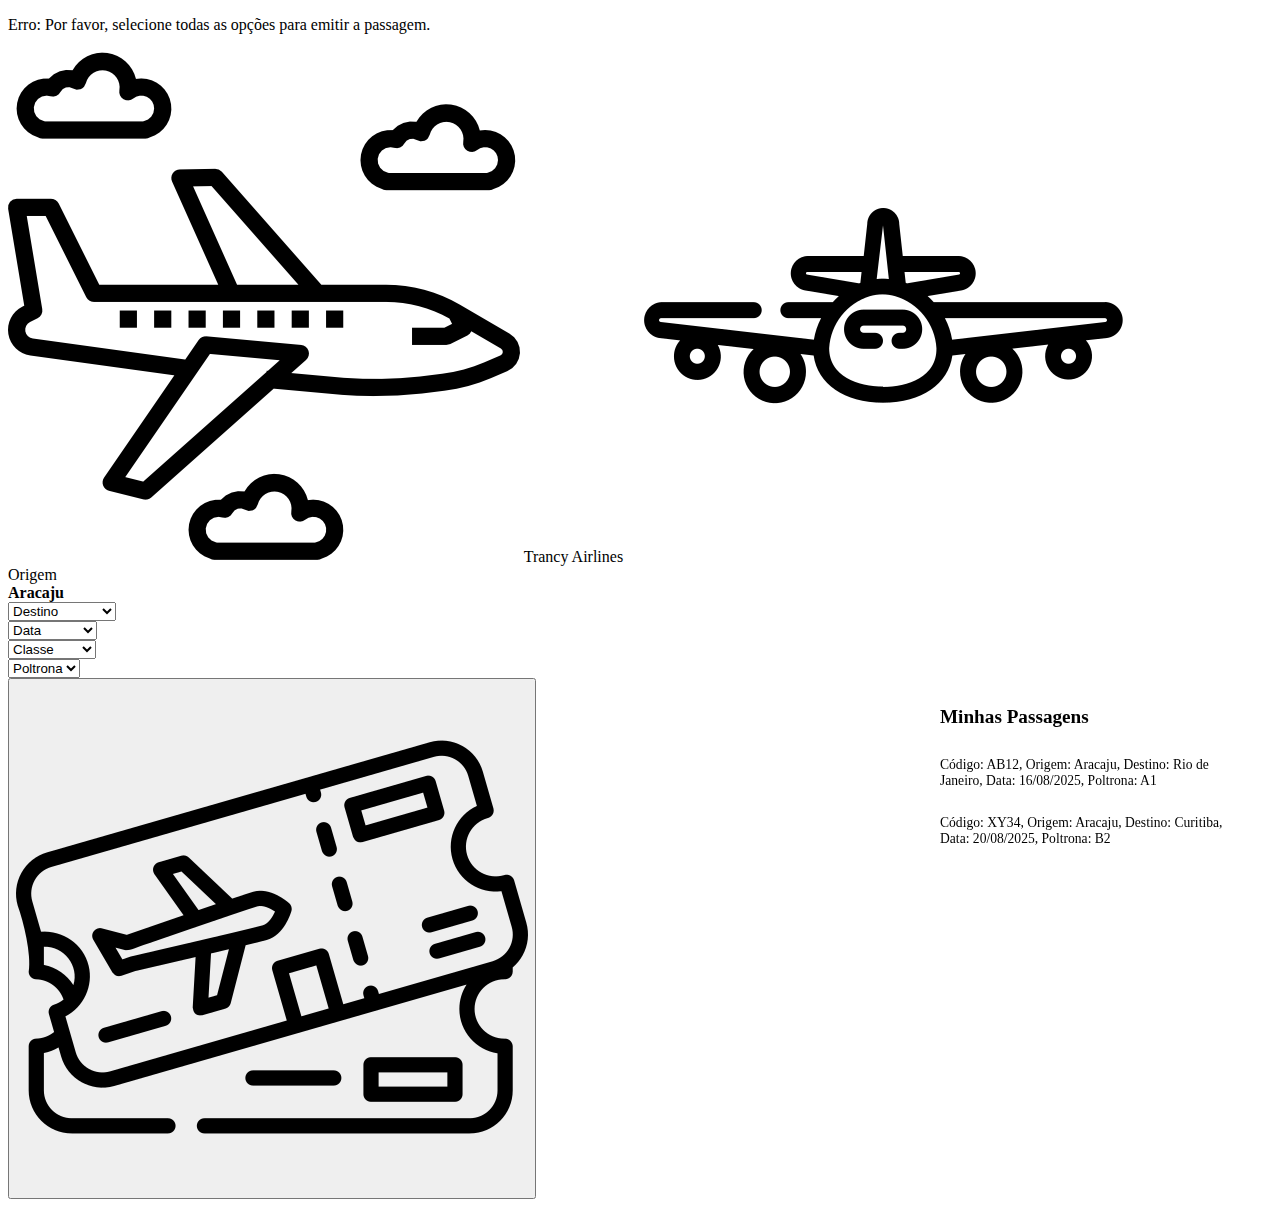
<file: target/classes/static/index.html>
<!DOCTYPE html>
<html lang="pt-BR">
<head>
    <meta charset="UTF-8">
    <meta name="viewport" content="width=device-width, initial-scale=1.0">
    <title>vOO - Trancy</title>
    <link rel="stylesheet" href="style.css">
</head>
<body>
    <div class="error-message">
        <p><span class="error-word">Erro</span>: Por favor, selecione todas as opções para emitir a passagem.</p>
    </div>
    
    <header>
        <img src="images/aviao.png" class="aviao" alt="Avião">
        Trancy Airlines
        <img src="images/aviao2.png" class="aviao2" alt="Avião 2">
    </header>

    <div class="container-botoes">
        <div class="grupo">
            <div class="botao">
                <div>Origem</div>
                <div><strong>Aracaju</strong></div>
            </div>
            
            <form action="#" method="post">
                <div class="botao" id="botao-destino">
                    <select class="dropdown-content" name="siglaDestino" onchange="this.form.submit()">
                        <option value="">Destino</option>
                        <option value="REC">Recife</option>
                        <option value="GIG">Rio de Janeiro</option>
                        <option value="CWB">Curitiba</option>
                    </select>
                </div>
            </form>
        </div>

        <div class="grupo">
            <form action="#" method="post">
                <div class="botao" id="botao-data">
                    <select class="dropdown-content" name="data" onchange="this.form.submit()">
                        <option value="">Data</option>
                        <option value="16/08/2025">16/08/2025</option>
                        <option value="20/08/2025">20/08/2025</option>
                        <option value="28/08/2025">28/08/2025</option>
                    </select>
                </div>
            </form>

            <form action="#" method="post">
                <div class="botao" id="botao-classe">
                    <select class="dropdown-content" name="classe" onchange="this.form.submit()">
                        <option value="">Classe</option>
                        <option value="Econômica">Econômica</option>
                        <option value="Executiva">Executiva</option>
                    </select>
                </div>
            </form>
            
            <form action="#" method="post">
                <div class="botao" id="botao-poltrona">
                    <select class="dropdown-content" name="poltrona" onchange="this.form.submit()">
                        <option value="">Poltrona</option>
                        <option value="A1">A1</option>
                        <option value="B2">B2</option>
                        <option value="C3">C3</option>
                        <option value="D4">D4</option>
                    </select>
                </div>
            </form>
        </div>

        <div class="grupo">
            <form action="#" method="post">
                <button class="botao-redondo" type="submit" id="botao-emitir">
                    <img src="images/passagem-de-aviao.png" alt="Emitir">
                </button>
            </form>
        </div>
    </div>
    
    <div class="carteira">
        <h2>Minhas Passagens</h2>
        <div class="lista-passagens">
            <div class="passagem">
                <p>Código: AB12, Origem: Aracaju, Destino: Rio de Janeiro, Data: 16/08/2025, Poltrona: A1</p>
            </div>
            <div class="passagem">
                <p>Código: XY34, Origem: Aracaju, Destino: Curitiba, Data: 20/08/2025, Poltrona: B2</p>
            </div>
        </div>
    </div>
</body>
</html>
</file>
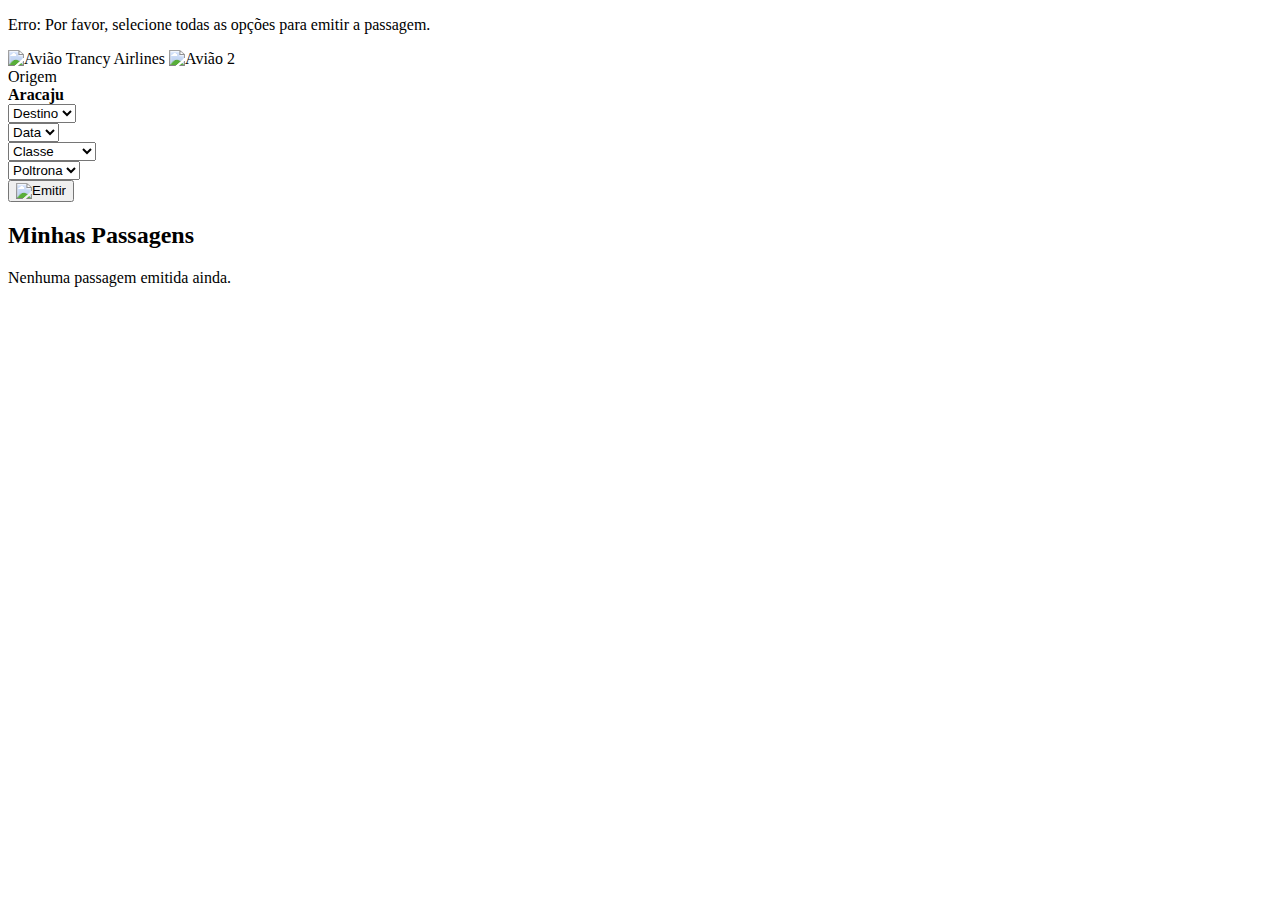
<file: target/classes/templates/index.html>
<!DOCTYPE html>
<html lang="pt-BR" xmlns:th="http://www.thymeleaf.org">
<head>
    <meta charset="UTF-8">
    <meta name="viewport" content="width=device-width, initial-scale=1.0">
    <title>vOO - Trancy</title>
    <link rel="stylesheet" th:href="@{/style.css}">
</head>
<body>
    <div th:if="${error}" class="error-message">
        <p><span class="error-word">Erro</span>: Por favor, selecione todas as opções para emitir a passagem.</p>
    </div>
    <header>
        <img th:src="@{/images/aviao.png}" class="aviao" alt="Avião">
        Trancy Airlines
        <img th:src="@{/images/aviao2.png}" class="aviao2" alt="Avião 2">
    </header>

    <div class="container-botoes">
        <div class="grupo">
            <div class="botao">
                <div>Origem</div>
                <div><strong>Aracaju</strong></div>
            </div>
            
            <form th:action="@{/selecionarDestino}" method="post">
                <div class="botao" id="botao-destino">
                    <select class="dropdown-content" name="siglaDestino" onchange="this.form.submit()">
                        <option value="">Destino</option>
                        <option th:each="destino : ${destinos}"
                                th:value="${destino.sigla}"
                                th:text="${destino.cidade}"
                                th:selected="${voo.destino != null and voo.destino.sigla == destino.sigla}">
                        </option>
                    </select>
                </div>
            </form>
        </div>

        <div class="grupo">
            <form th:action="@{/selecionarData}" method="post">
                <div class="botao" id="botao-data">
                    <select class="dropdown-content" name="data" onchange="this.form.submit()">
                        <option value="">Data</option>
                        <option th:each="data : ${datas}"
                                th:value="${data}"
                                th:text="${data}"
                                th:selected="${voo.data == data}">
                        </option>
                    </select>
                </div>
            </form>

            <form th:action="@{/selecionarClasse}" method="post">
                <div class="botao" id="botao-classe">
                    <select class="dropdown-content" name="classe" onchange="this.form.submit()">
                        <option value="">Classe</option>
                        <option value="Econômica" th:selected="${voo.classe == 'Econômica'}">Econômica</option>
                        <option value="Executiva" th:selected="${voo.classe == 'Executiva'}">Executiva</option>
                    </select>
                </div>
            </form>
            
            <form th:action="@{/selecionarPoltrona}" method="post">
                <div class="botao" id="botao-poltrona">
                    <select class="dropdown-content" name="poltrona" onchange="this.form.submit()">
                        <option value="">Poltrona</option>
                        <option th:each="i : ${#numbers.sequence(1, 10)}" th:value="|A${i}|" th:text="|A${i}|" th:selected="${voo.poltrona == 'A' + i}"></option>
                        <option th:each="i : ${#numbers.sequence(1, 10)}" th:value="|B${i}|" th:text="|B${i}|" th:selected="${voo.poltrona == 'B' + i}"></option>
                        <option th:each="i : ${#numbers.sequence(1, 10)}" th:value="|C${i}|" th:text="|C${i}|" th:selected="${voo.poltrona == 'C' + i}"></option>
                        <option th:each="i : ${#numbers.sequence(1, 10)}" th:value="|D${i}|" th:text="|D${i}|" th:selected="${voo.poltrona == 'D' + i}"></option>
                        <option th:each="i : ${#numbers.sequence(1, 10)}" th:value="|E${i}|" th:text="|E${i}|" th:selected="${voo.poltrona == 'E' + i}"></option>
                        <option th:each="i : ${#numbers.sequence(1, 10)}" th:value="|F${i}|" th:text="|F${i}|" th:selected="${voo.poltrona == 'F' + i}"></option>
                    </select>
                </div>
            </form>
        </div>

        <div class="grupo">
            <form th:action="@{/emitirPassagem}" method="post">
                <button class="botao-redondo" type="submit" id="botao-emitir">
                    <img th:src="@{/images/passagem-de-aviao.png}" alt="Emitir">
                </button>
            </form>
        </div>
    </div>
    
    <div class="carteira">
        <h2>Minhas Passagens</h2>
        <div th:if="${#lists.isEmpty(passagensEmitidas)}" class="carteira-vazia">
            Nenhuma passagem emitida ainda.
        </div>
        <div th:if="${not #lists.isEmpty(passagensEmitidas)}" class="lista-passagens">
            <div class="passagem" th:each="passagem : ${passagensEmitidas}">
                <p th:text="${passagem.toString()}"></p>
            </div>
        </div>
    </div>
    
</body>
</html>
</file>
<file: target/classes/static/style.css>
/* Estilos da Carteira de Passagens */
.carteira {
    position: fixed;
    bottom: 20px;
    right: 20px;
    width: 300px;
    background-color: var(--bg-white);
    border: 1px solid var(--border-color);
    border-radius: 12px;
    box-shadow: var(--shadow);
    padding: 20px;
    z-index: 100;
}

.carteira h2 {
    margin-top: 0;
    font-size: 1.2rem;
    color: var(--primary-color);
}

.carteira-vazia {
    color: var(--secondary-color);
    font-style: italic;
    font-size: 0.9rem;
}

.lista-passagens {
    max-height: 250px;
    overflow-y: auto;
    margin-top: 10px;
}

.passagem {
    border-bottom: 1px solid var(--border-color);
    padding: 10px 0;
}

.passagem:last-child {
    border-bottom: none;
}

.passagem p {
    margin: 3px 0;
    font-size: 0.85rem;
}

.passagem p strong {
    color: #333;
}
</file>
